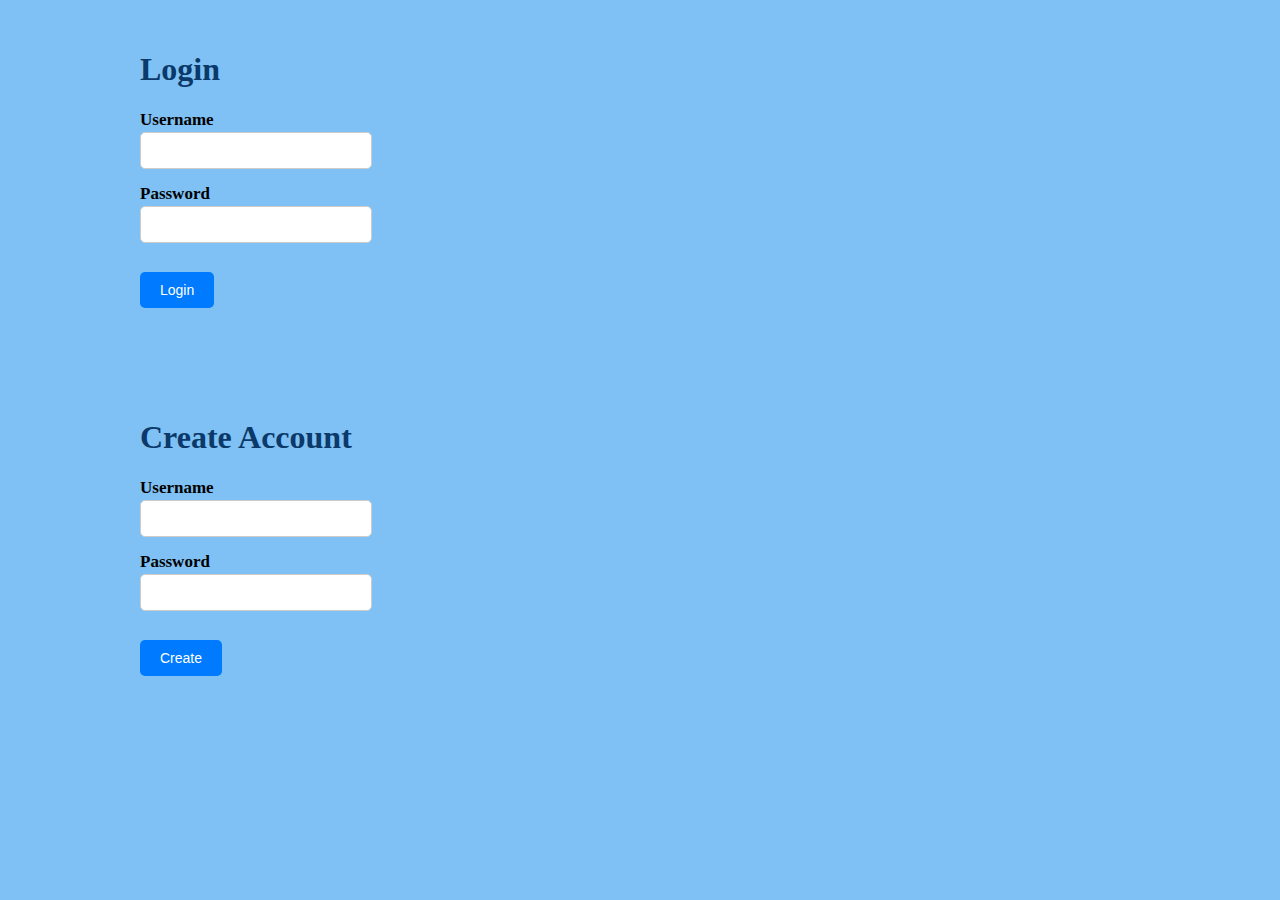
<file: public_html/index.html>
<!-- 
    Assignment 9
    Ostaa - Online Marketplace App HTML (Part 2)

    This HTML document provides the login and account creation interfaces 
    for the OSTAA platform. Users can log in using their credentials or 
    create a new account by entering a username and password. The forms 
    are designed to handle user authentication and account registration
    processes seamlessly.

    Author: Sherali Ozodov, Khamdam Kadirov
    Course: CSC 337
    File: index.html
-->

<!DOCTYPE html>
<html lang="en">
<head>
    <meta name="viewport" content="width=device-width, initial-scale=1.0">
    <link rel="stylesheet" href="./styles.css">
    <title>Ostaa</title>
</head>
<body>
    <!-- Main container for user authentication sections -->
    <div class="body1">
        <!-- Login section -->
        <div class="login-user">
            <h1 class="title-login-user">Login</h1>
            <!-- Login form -->
            <form id="login-form" method="POST">
                <!-- Username input -->
                <label for="username-login">Username</label> 
                <input type="text" id="username-login" name="username-login" required>
                <!-- Password input -->
                <label for="password-login">Password</label>
                <input type="password" id="password-login" name="password-login" required>
                <!-- Login submit button -->
                <div><input type="submit" value="Login"></div>
            </form>
        </div>
        <!-- Account creation section -->
        <div class="add-user">
            <h1 class="title-add-user">Create Account</h1>
            <!-- Account creation form -->
            <form id="create-account-form" method="POST">
                <!-- Username input -->
                <label for="username-create">Username</label> 
                <input type="text" id="username-create" name="username-create" required>
                <!-- Password input -->
                <label for="password-create">Password</label>
                <input type="password" id="password-create" name="password-create" required>
                <!-- Account creation submit button -->
                <div><input type="submit" value="Create"></div>
            </form>
        </div>
    </div>
    <script src="./client.js"></script>
</body>
</html>
</file>
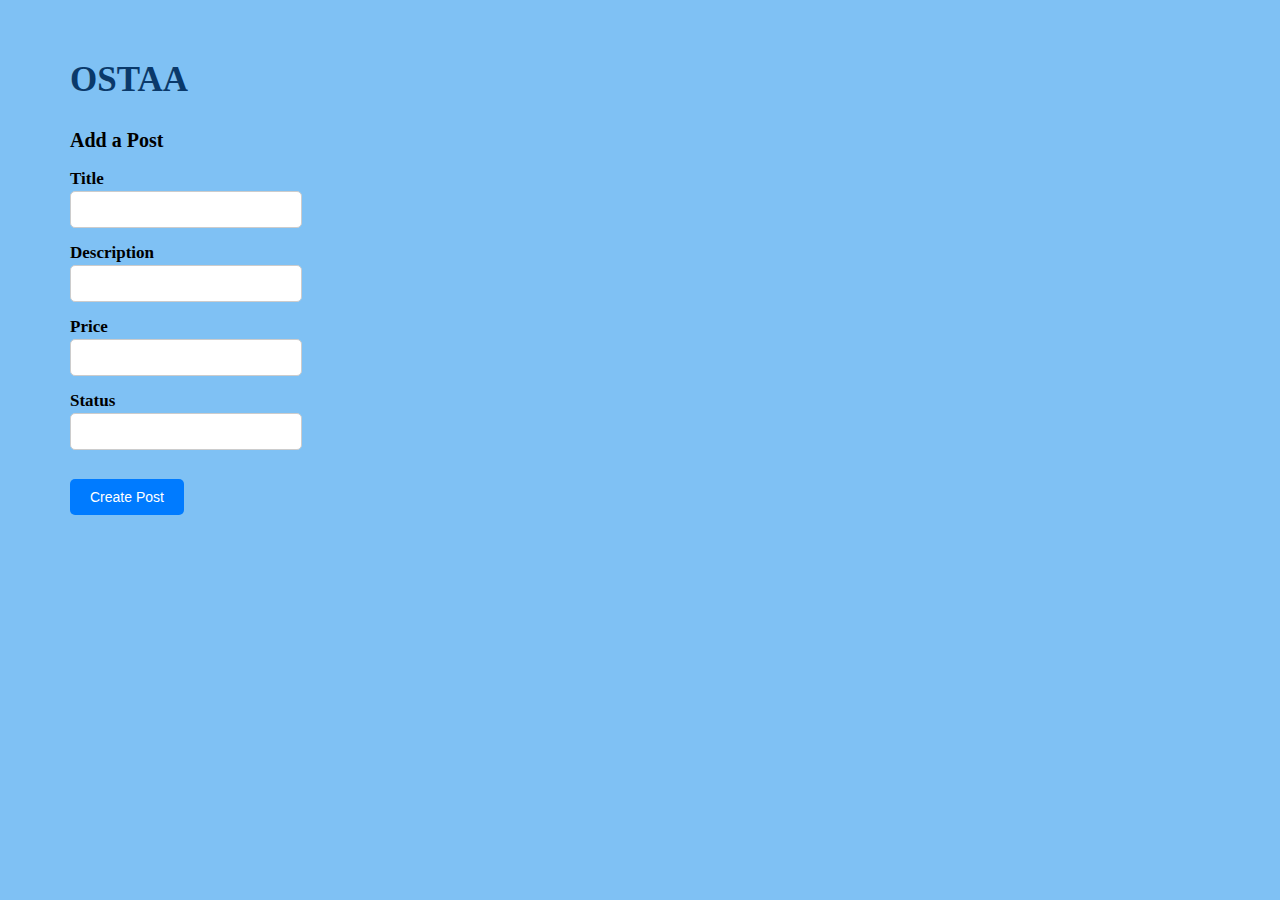
<file: public_html/post.html>
<!-- 
    Assignment 9
    Ostaa - Online Marketplace App HTML (Part 2)

    This HTML document serves as the interface for adding new posts on 
    the OSTAA platform. Users can enter details for the item they wish 
    to sell, including its title, description, price, and status. The form 
    supports multipart/form-data to allow image uploads, ensuring that users 
    can showcase their items with visual representations.

    Author: Sherali Ozodov, Khamdam Kadirov
    Course: CSC 337
    File: post.html

-->

<!DOCTYPE html>
<html lang="en">
<head>
    <meta name="viewport" content="width=device-width, initial-scale=1.0">
    <!-- Include the external stylesheet for styling -->
    <link rel="stylesheet" href="./styles.css">
    <title>Ostaa</title>
</head>
<body>
    <div class="body1">
        <h2 class="title-ostaa">OSTAA</h2>
        <h2 class="title-add-item">Add a Post</h2>
        <!-- Add Item Section -->
        <div class="add-item">
            <div class="input-field">
                <form id="item-form" method="POST" action="add-item">
                    <div class="input">
                        <!-- Label for the item title input -->
                        <label for="title-item">Title</label>
                        <input type="text" id="title-item" name="title-item" required>
                    </div>
                    <div class="input">
                        <!-- Label for the item description input -->
                        <label for="description">Description</label>
                        <input type="text" id="description" name="description" required>
                    </div>
                    <div class="input">
                        <!-- Label for the item price input -->
                        <label for="price">Price</label>
                        <input type="text" id="price" name="price" required>
                    </div>
                    <div class="input">
                        <!-- Label for the item status input -->
                        <label for="status">Status</label>
                        <input type="text" id="status" name="status" required>
                    </div>
                    <div class="item-button">
                        <!-- Submit button for adding an item -->
                        <input type="submit" value="Create Post"> 
                    </div>
                </form>
            </div>
        </div>
    </div>
    <script src="./client.js"></script>
</body>
</html>
</file>
<file: public_html/styles.css>
/*
    Ostaa - Online Marketplace App CSS (Part 2)

    This CSS file provides the styles for "Ostaa," an online marketplace app. It has been
    updated for Part 2 of the assignment to support user login and account creation functionality,
    ensuring a consistent and user-friendly interface across the login and account creation pages.

    Author: Sherali Ozodov, Khamdam Kadirov
    Course: CS 337
    File: styles.css
*/

/* Basic reset to remove default margin and padding for the body */
body {
    margin: 0;
    padding: 0;
}

/* Style the headings to have no top margin for a cleaner look */
h2 {
    margin-top: 0;
}

/* Full height for the main body container and a soft blue background */
.body1 {
    height: 100vh;
    background-color: #7fc1f4;
}

/* Styling for the login section with padding for positioning */
.login-user {
    padding-left: 70px;
    padding-top: 30px;
    margin-bottom: 60px;
}

/* Styling for the account creation section */
.add-user {
    padding-left: 70px;
    padding-top: 30px;
    margin-bottom: 60px;
}

/* Styling labels for better readability */
label {
    display: block;
    font-size: 17px;
    font-weight: bold;
    margin-bottom: 2px;
    padding-left: 70px;
}

/* Style text and password inputs consistently with padding and border radius */
input[type="text"],
input[type="password"] {
    width: 210px;
    padding: 10px;
    margin-bottom: 15px;
    border: 1px solid #ccc;
    border-radius: 5px;
    margin-left: 70px;
    
}

/* Style for the submit buttons with a primary color and hover effect */
input[type="submit"] {
    background-color: #007BFF;
    color: white;
    padding: 10px 20px;
    border: none;
    border-radius: 5px;
    cursor: pointer;
    font-size: 14px;
    margin-top: 14px;
    margin-left: 70px;
}

/* Darken the submit button when hovered for a visual feedback */
input[type="submit"]:hover {
    background-color: #0056b3;
}

/* Color titles in a dark blue for consistency with the theme */
.title-add-user,
.title-login-user {
    color: #0a396a;
    padding-left: 70px;
}

/* Styles the main title of Ostaa with padding, color, and font size */
.title-ostaa {
    padding-top: 60px;
    color: #0a396a; 
    padding-left: 70px; 
    font-size: 35px; 
}

/* Styles for the title above the "Add Item" section with font size and padding */
.title-add-item {
    font-size: 20px;
    padding-left: 70px; 
}

/* General header styles for the header area */
.header {
    background-color: #7fc1f4;
    width: 100%; 
    height: 20%;
    padding-top: 7px;
    padding-bottom: 15px; 
}

/* General title text styles for a prominent appearance */
.title {
    font-size: 60px;
}

/* Styles for the title within the header with padding and font size */
.title-header {
    padding-left: 33px;
    font-size: 28px;
    padding-top: 20px; 
    padding-bottom: -10px; 
}

/* Styling for the content area to differentiate from other sections */
.content {
    background-color: rgb(114, 184, 108);
}

/* Flexbox container to center content horizontally and vertically */
.container {
    display: flex; 
    justify-content: center;
    align-items: center; 
}

/* Styles for two main sections of the interface to divide the space evenly */
.first-part {
    flex: 1;
    border: 2px solid rgb(87, 83, 83);
    height: 90vh;
}

.second-part {
    flex: 1;
    border: 2px solid rgb(87, 83, 83);
    height: 90vh;
    padding-left: 50px;
    overflow-x: auto;
}

/* Styles for the welcome message with padding and font size */
.welcome {
    padding-top: 14px;
    padding-left: 33px; 
    padding-right: 25px; 
    font-size: 27px; 
}

/* Padding for the search listings section for alignment */
.search-listings {
    padding-left: 33px; 
}

/* Styles for the search listings input field */
#search-listings {
    margin-top: 17px;
    margin-left: 33px; 
    margin-right: 15px; 
    margin-bottom: 25px; 
    font-size: 15px;
    width: 180px; 
    height: 10px;
}

/* Button styles for various actions in the interface */
#view-listings, 
#view-purchases,
.button-link {
    background-color: #0070a8;
    color: #fff;
    border: none;
    cursor: pointer;
    border-radius: 2px;
    font-size: 14px;
    padding: 7px;
    margin-left: 33px;
    margin-bottom: 25px;
    text-decoration: none;
}

/* Hover styles for buttons to give feedback when the 
user hovers over them */
#view-listings:hover, 
#view-purchases:hover,
#create-listing:hover,
#search:hover {
    background-color: #347bc6;
}


/* Style for the search button matching other button styles */
#search {
    background-color: #0070a8;
    color: #fff;
    border: none;
    border-radius: 2px;
    cursor: pointer;
    font-size: 14px;
    padding: 7px;
}


/* Style for each listing */
.listing{
    border: 2px solid green;
    border-radius: 10px;
    padding: 15px;
    margin: 10px 0;
    width: 400px;
    justify-content: center;
    box-shadow: 0 4px 8px rgba(0, 128, 0, 0.2);
    background-color: #f0f9ec; 
    transition: transform 0.2s;
    padding-left: 25px;
    align-items: center;
  }
  
  /* Style for the listing title */
  .listing h3 {
    color: #004d00;
    margin-bottom: 5px;
  }
  
  /* Style for the listing details like description, price, status */
  .listing p {
    color: #333;
    margin-bottom: 5px;
  }
  
  /* Hover effect for listings */
  .listing:hover {
    transform: scale(1.02);
    box-shadow: 0 2px 2px rgba(0, 128, 0, 0.3);
  }


/* Style for each purchased item */
.purchased-item{
    border: 2px solid green;
    border-radius: 10px;
    padding: 15px;
    margin: 10px 0;
    width: 400px;
    justify-content: center;
    box-shadow: 0 4px 8px rgba(0, 128, 0, 0.2);
    background-color: #f0f9ec; 
    transition: transform 0.2s;
    padding-left: 25px;
    align-items: center;
  }
  
  /* Style for the listing title */
  .purchased-item h3 {
    color: #004d00;
    margin-bottom: 5px;
  }
  
  /* Style for the listing details like description, price, status */
  .purchased-item p {
    color: #333;
    margin-bottom: 5px;
  }
  
  /* Hover effect for listings */
  .purchased-item:hover {
    transform: scale(1.02);
    box-shadow: 0 2px 2px rgba(0, 128, 0, 0.3);
  }
</file>
